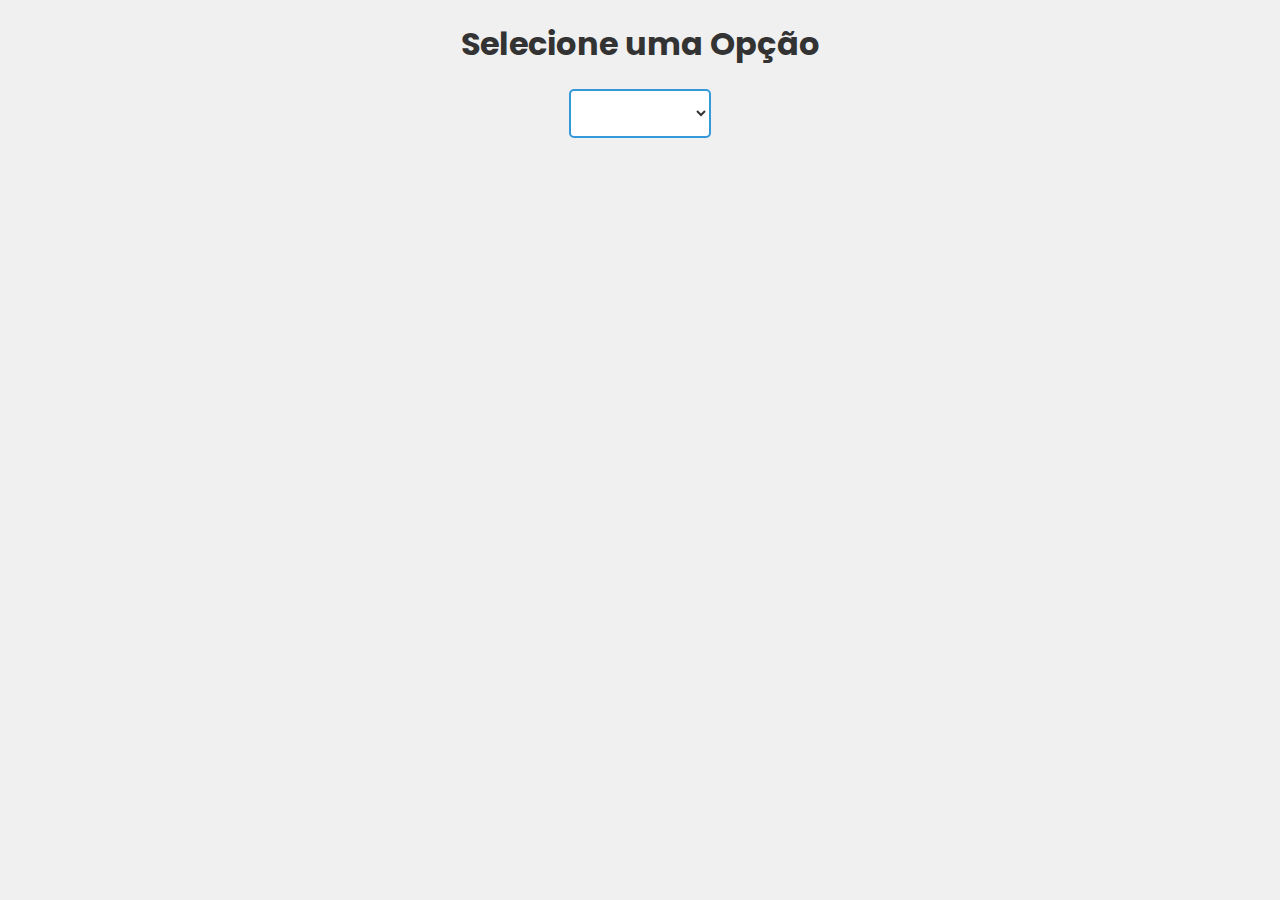
<file: combox.html>
<!DOCTYPE html>
<html lang="pt-br">

<head>
  <meta charset="UTF-8" />
  <meta name="viewport" content="width=device-width, initial-scale=1.0" />
  <meta name="author" content="Eric Brambila">
  <link rel="stylesheet" href="style.css">
  <title>Atividade</title>
</head>

<body>
  <h1>Selecione uma Opção</h1>
  <select id="minhaComBox" onchange="selecionarOpcao()">
    <option value="vazio"></option>
    <option value="opcao1">Atividade 01</option>
    <option value="opcao2">Atividade 02</option>
    <option value="opcao3">Atividade 03</option>
    <option value="opcao4">Atividade 04</option>
    <option value="opcao5">Atividade 05</option>
    <option value="opcao6">Atividade 06</option>
    <option value="opcao7">Atividade 07</option>
    <option value="opcao8">Atividade 08</option>
    <option value="opcao9">Atividade 09</option>
    <option value="opcao10">Atividade 10</option>
    <option value="opcao11">Atividade 11</option>
    <option value="opcao12">Atividade 12</option>
    <option value="opcao13">Atividade 13</option>
    <option value="opcao14">Atividade 14</option>
    <option value="opcao15">Atividade 15</option>
    <option value="opcao16">Atividade 16</option>
    <option value="opcao17">Atividade 17</option>
  </select>

  <script>
    function imprimir(algo) {
      console.log(algo);
      document.write(algo + "<br>");
    }

    function atividade01() {
      let nome = prompt("qual seu nome?");
      imprimir("Olá, " + nome);
    }

    function atividade02() {
      let idade = [16];

      if (idade > 17) {
        imprimir(idade + " idade você é de maior");
      } else imprimir(idade + " de menor");
    }

    function atividade03() {
      let numero = prompt("digite um numero");

      if (numero % 2 == 0) {
        // SE CASO FOR PAR
        imprimir(numero + " é par");
      } else {
        imprimir(numero + " é impar");
      }
    }

    function atividade04() {
      var frutas = ["banana, maça, manga, melancia"];
      for (let index = 0; index < frutas.length; index++) {
        const fruta = frutas[index];

        imprimir(frutas);
      }
    }

    function atividade05() {
      let a = parseInt(prompt("digite um numero"));
      let b = parseInt(prompt("digite outro numero"));

      imprimir(a + b);
    }

    function atividade06() {
      var numeros = [4, 5, 8, 9, 10, 8, 1, 2, 7];

      var soma = 0;

      for (var i = 0; i < numeros.length; i++) {
        soma += numeros[i];
        imprimir(soma);
      }
    }

    function multiplicacao() {
      var x = prompt("um numero");
      var y = prompt("outro numero");

      imprimir(x * y);
    }

    function atividade08() {
      var numeros = [1, 3, 5, 7, 9];

      function verificaNumeroNoArray(numero) {
        if (numeros.includes(numero)) {
          return true;
        } else {
          return false;
        }
      }

      let numeroParaVerificar = 5;
      let resultado = verificaNumeroNoArray(numeroParaVerificar);

      if (resultado) {
        imprimir(numeroParaVerificar + " está presente no array.");
      } else {
        imprimir(numeroParaVerificar + " não está presente no array.");
      }
    }

    function atividade09() {
      for (let i = 1; i < 21; i++) {
        imprimir(i);
      }
    }

    function atividade10() {
      for (let i = 1; i < 21; i++)
        if (i % 2 == 0) {
          imprimir(i);
        }
    }

    function atividade11() {
      for (let i = 1; i < 21; i++)
        if (i % 2 == 1) {
          imprimir(i);
        }
    }

    function atividade12() {
      let num = prompt("diga um numero");

      if (num == 0) {
        imprimir("numero igual a 0");
      } else {
        if (num > 0) {
          imprimir("numero maior que 0");
        } else {
          imprimir("numero menor que 0");
        }
      }
    }

    function potencia() {
      //atividade 13
      let base = prompt("diga a base");
      let poten = prompt("diga a potencia");

      imprimir(base ** poten);
    }

    function atividade14() {
      let numeros = [];

      for (let index = 0; index < 5; index++) {
        let numero = parseInt(prompt("digite um numero:"));
        numeros.push(numero);
      }

      for (let index = numeros.length - 1; index >= 0; index--) {
        imprimir(numeros[index]);
      }
    }

    function atividade15() {
      let numeros = [];

      for (let index = 0; index < 5; index++) {
        let numero = parseInt(prompt("digite um numero"));
        numeros.push(numero);
      }

      function inverterNumero(numero) {
        return parseInt(numero.toString().split("").reverse().join("")); // string = dividir a string em caracteres sozinhos por isso esta sozinho
      } // reverse = inverte a ordem dos eletemnos em uma string
      // join =  irá unir os elementos do array em uma única string sem espaços entre eles

      for (let index = 0; index < numeros.length; index++) {
        let numeroInvertido = inverterNumero(numeros[index]);
        imprimir(numeroInvertido);
      }
    }

    function atividade16() {
      let numeros = [];

      for (let index = 0; index < 5; index++) {
        let numero = parseInt(prompt("digite um numero"));
        numeros.push(numero);
      }

      function inverterNumero(numero) {
        return parseInt(numero.toString().split("").reverse().join("")); // string = dividir a string em caracteres sozinhos por isso esta sozinho
      } // reverse = inverte a ordem dos eletemnos em uma string
      // join =  irá unir os elementos do array em uma única string sem espaços entre eles

      for (let index = 0; index < numeros.length; index++) {
        let numeroInvertido = inverterNumero(numeros[index]);
        imprimir(numeroInvertido);
      }

      for (let i = 0; i < numerosInvertidos.length; i++) {
        imprimir(numerosInvertidos[i]);
      }
    }

    function atividade17() {
      let numeroOriginal = [];

      for (let i = 0; i < 5; i++) {
        let numero = parseInt(prompt(`Digite o ${i + 1}º número:`));  //faz com que apareça 1° 2° ... sem repetir
        numeroOriginal.push(numero);
      }

      let numeroInvertido = [];

      for (const numero of numeroOriginal) {
        let numeronumeroInvertido = parseInt(numero.toString().split('').reverse().join(''));
        numeroInvertido.push(numeronumeroInvertido);
      }

      let soma = [];

      for (let i = 0; i < 5; i++) {
        soma.push(numeroOriginal[i] + numeroInvertido[i]);
      }

      // Exibe os resultados em uma caixa de diálogo pop-up
      imprimir("numero original: " + numeroOriginal)
      imprimir("numero invertido: " + numeroInvertido)
      imprimir("Soma dos numeros: " + soma)

    }

    function selecionarOpcao() {
      const comBox = document.getElementById("minhaComBox");
      const opcaoSelecionada = comBox.value;

      switch (opcaoSelecionada) {
        case "opcao1":
          atividade01(); // é uma função
          break; //pare esse script

        case "opcao2":
          atividade02();
          break;
        case "opcao3":
          atividade03();
          break;
        case "opcao4":
          atividade04();
          break;
        case "opcao5":
          atividade05();
          break;
        case "opcao6":
          atividade06();
          break;
        case "opcao7":
          multiplicacao();
          break;
        case "opcao8":
          atividade08();
          break;
        case "opcao9":
          atividade09();
          break;
        case "opcao10":
          atividade10();
          break;
        case "opcao11":
          atividade11();
          break;
        case "opcao12":
          atividade12();
          break;
        case "opcao13":
          potencia();
          break;
        case "opcao14":
          atividade14();
          break;
        case "opcao15":
          atividade15();
          break;
        case "opcao16":
          atividade16();
          break;
        case "opcao17":
          atividade17();
          break;
      }
    }
  </script>
</body>
</html>
</file>
<file: style.css>
@import url('https://fonts.googleapis.com/css2?family=Poppins:wght@200;300;400;500;700&display=swap');


* { 
    font-family: 'Poppins', sans-serif;
}

body {
    background-color: #f0f0f0;
      margin: 0;
      padding: 0;
    }

    h1 {
      text-align: center;
      margin-top: 20px;
      color: #333;
    }

    select {
      display: block;
      margin: 0 auto;
      padding: 10px;
      font-size: 16px;
      border: 2px solid #3498db;
      border-radius: 5px;
      background-color: #fff;
      color: #333;
    }

    select:focus {
      outline: none;
      border-color: #ff5733;
    }

    option {
      font-size: 14px;
    }

    script {
      text-align: center;
    }
</file>
